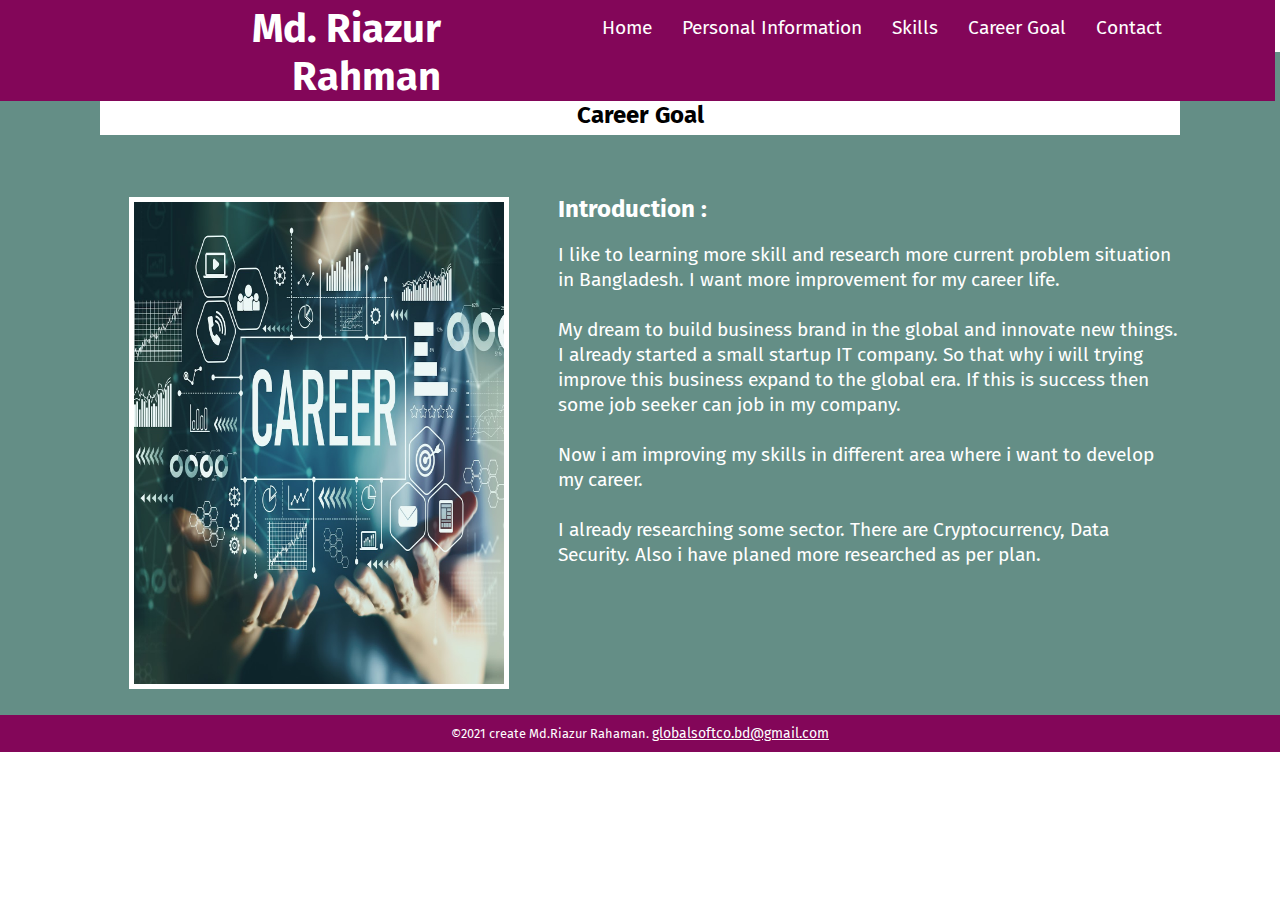
<file: carrer.html>
<!DOCTYPE html>
<html lang="en">
<head>
    <meta charset="UTF-8">
    <meta http-equiv="X-UA-Compatible" content="IE=edge">
    <meta name="viewport" content="width=riazur rahman, initial-scale=1.0">
    <title>Riazur Rahman</title>
    <!-- adding google font cdn here  -->
    <link rel="shortcut icon" href="images/riaz-tab-portfolio-logo.jpg" type="image/x-icon">
    <link href="https://fonts.googleapis.com/css2?family=Fira+Sans&family=Montserrat&family=Satisfy&display=swap" rel="stylesheet">
    <link rel="stylesheet" href="style.css">
</head>
<body>
     <!-- navbar starts here  -->
     <div class="navbar">
        <div class="nav-heading col-4">
            <a href="index.html">
                <h1>Md. Riazur Rahman</h1>
            </a>
        </div>
        <div class="navbar-menu col-8">
            <a href="index.html" >Home</a>
            <a href="personal information.html">Personal Information</a>
            <a href="skill.html">Skills 
            </a>     
            <a href="carrer.html">Career Goal</a>       
            <a href="contact.html">Contact</a>
        </div>
    </div>
    <!-- navbar ends here  -->
     <!-- about me div starts here  -->
     <div class="about-me" id="about-me-id">
         <div class="movies col-12">
            <h2 >Career Goal</h2>
        </div>
        <div class="aboutme-image col-5">
            <img src="images/career.jpg" alt="">
        </div>
        <div class="aboutme-desc col-7">
            <h2>Introduction :</h2>
                <p>
                    I like to learning more skill and research more current problem situation in Bangladesh. I want more improvement for my career life. <br> <br>

                    My dream to build business brand in the global and innovate new things. I already started a small startup IT company. So that why i will trying improve this business expand to the global era. If this is success then some job seeker can job in my company.<br> <br>

                    Now i am improving my skills in different area where i want to develop my career.<br> <br>

                    I already researching some sector. There are Cryptocurrency, Data Security. Also i have planed more researched as per plan. 
                    </p>
                </p>
        </div>

    </div>
    <!-- about me div ends here  -->

     <!-- footer div starts here  -->
     <div class="footer">          
        <div class="footer-desc col-12">
            &copy;2021 create Md.Riazur Rahaman. 
            <span style="text-decoration: underline;"><a href="mailto:globalsoftco.bd@gmail.com" target="_blank">
            globalsoftco.bd@gmail.com</a></span>
        </div>  
    </div>
    <!-- footer div ends here  -->
</body>
</html>
</file>
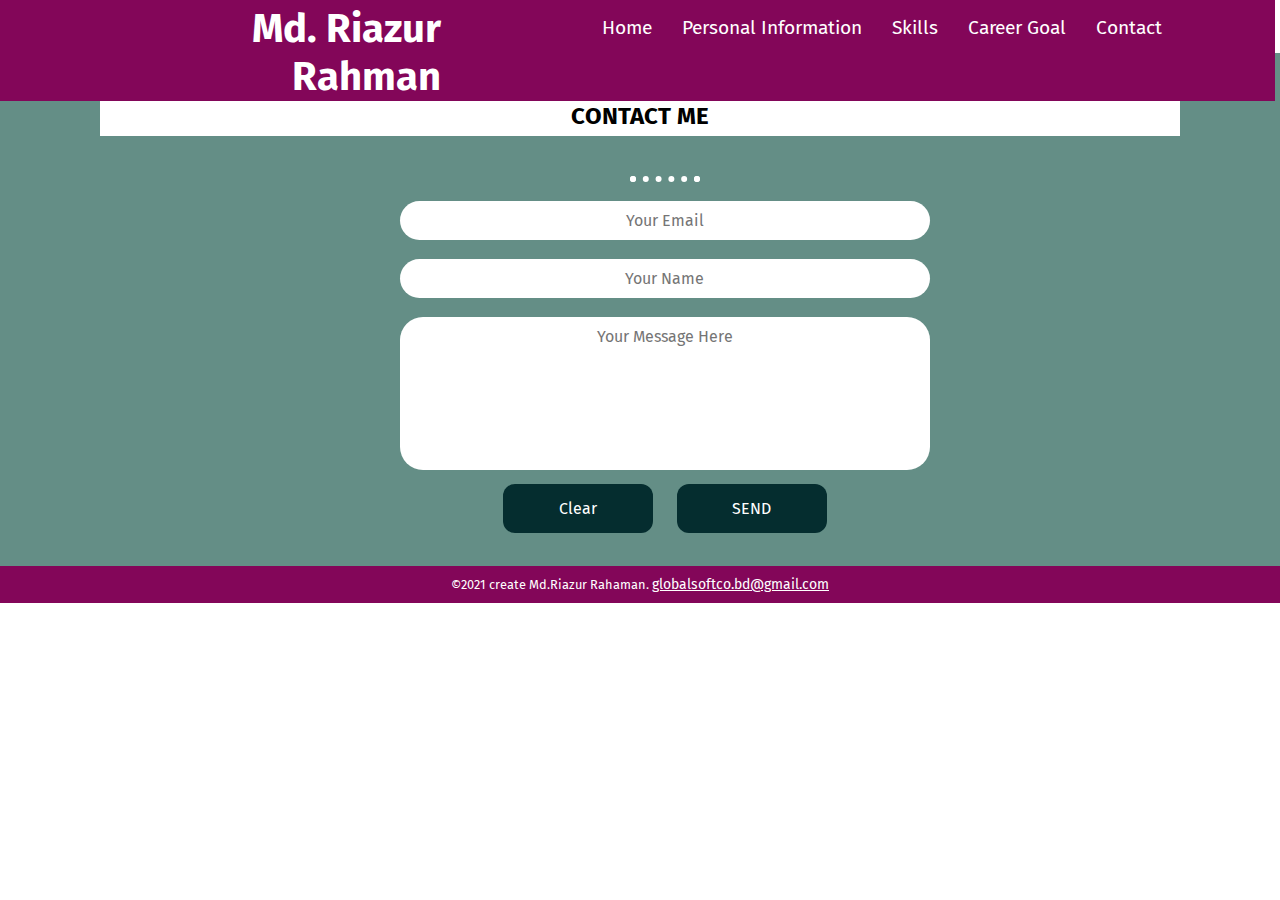
<file: contact.html>
<!DOCTYPE html>
<html lang="en">
<head>
    <meta charset="UTF-8">
    <meta http-equiv="X-UA-Compatible" content="IE=edge">
    <meta name="viewport" content="width=riazur rahman, initial-scale=1.0">
    <title>Riazur Rahman</title>
    <!-- adding google font cdn here  -->
    <link rel="shortcut icon" href="images/riaz-tab-portfolio-logo.jpg" type="image/x-icon">
    <link href="https://fonts.googleapis.com/css2?family=Fira+Sans&family=Montserrat&family=Satisfy&display=swap" rel="stylesheet">
    <link rel="stylesheet" href="style.css">
</head>
<body>
     <!-- navbar starts here  -->
     <div class="navbar">
        <div class="nav-heading col-4">
            <a href="index.html">
                <h1>Md. Riazur Rahman</h1>
            </a>
        </div>
        <div class="navbar-menu col-8">
            <a href="index.html" >Home</a>
            <a href="personal information.html">Personal Information</a>
            <a href="skill.html">Skills 
            </a>     
            <a href="carrer.html">Career Goal</a>       
            <a href="contact.html">Contact</a>
        </div>
    </div>
    <!-- navbar ends here  -->
 
     <!-- achievement-contact div starts here  -->
    <div class="achievement-contact">
        <div class="movies col-12">
            <h2>CONTACT ME</h2>
        </div>
        <div class="contact col-6" id="contact-me">
            
            <hr class="dotted-hr">
            <form action="mdriazur99@gmail.com " method="post" enctype="text/plain">
                <p><input type="email" placeholder="Your Email" name="email"></p>
                <p><input type="text" placeholder="Your Name" name="name"></p>
                <textarea placeholder="Your Message Here" name="message" cols="30" rows="7"></textarea>
                <button type="reset">Clear</button>
                <button type="submit">SEND</button>
             </form>
        </div>

     </div>
     <!-- achievement-contact div ends here  -->
 
     <!-- footer div starts here  -->
     <div class="footer">          
        <div class="footer-desc col-12">
            &copy;2021 create Md.Riazur Rahaman. 
            <span style="text-decoration: underline;"><a href="mailto:globalsoftco.bd@gmail.com" target="_blank">
            globalsoftco.bd@gmail.com</a></span>
        </div>  
    </div>
    <!-- footer div ends here  -->
</body>
</html>
</file>
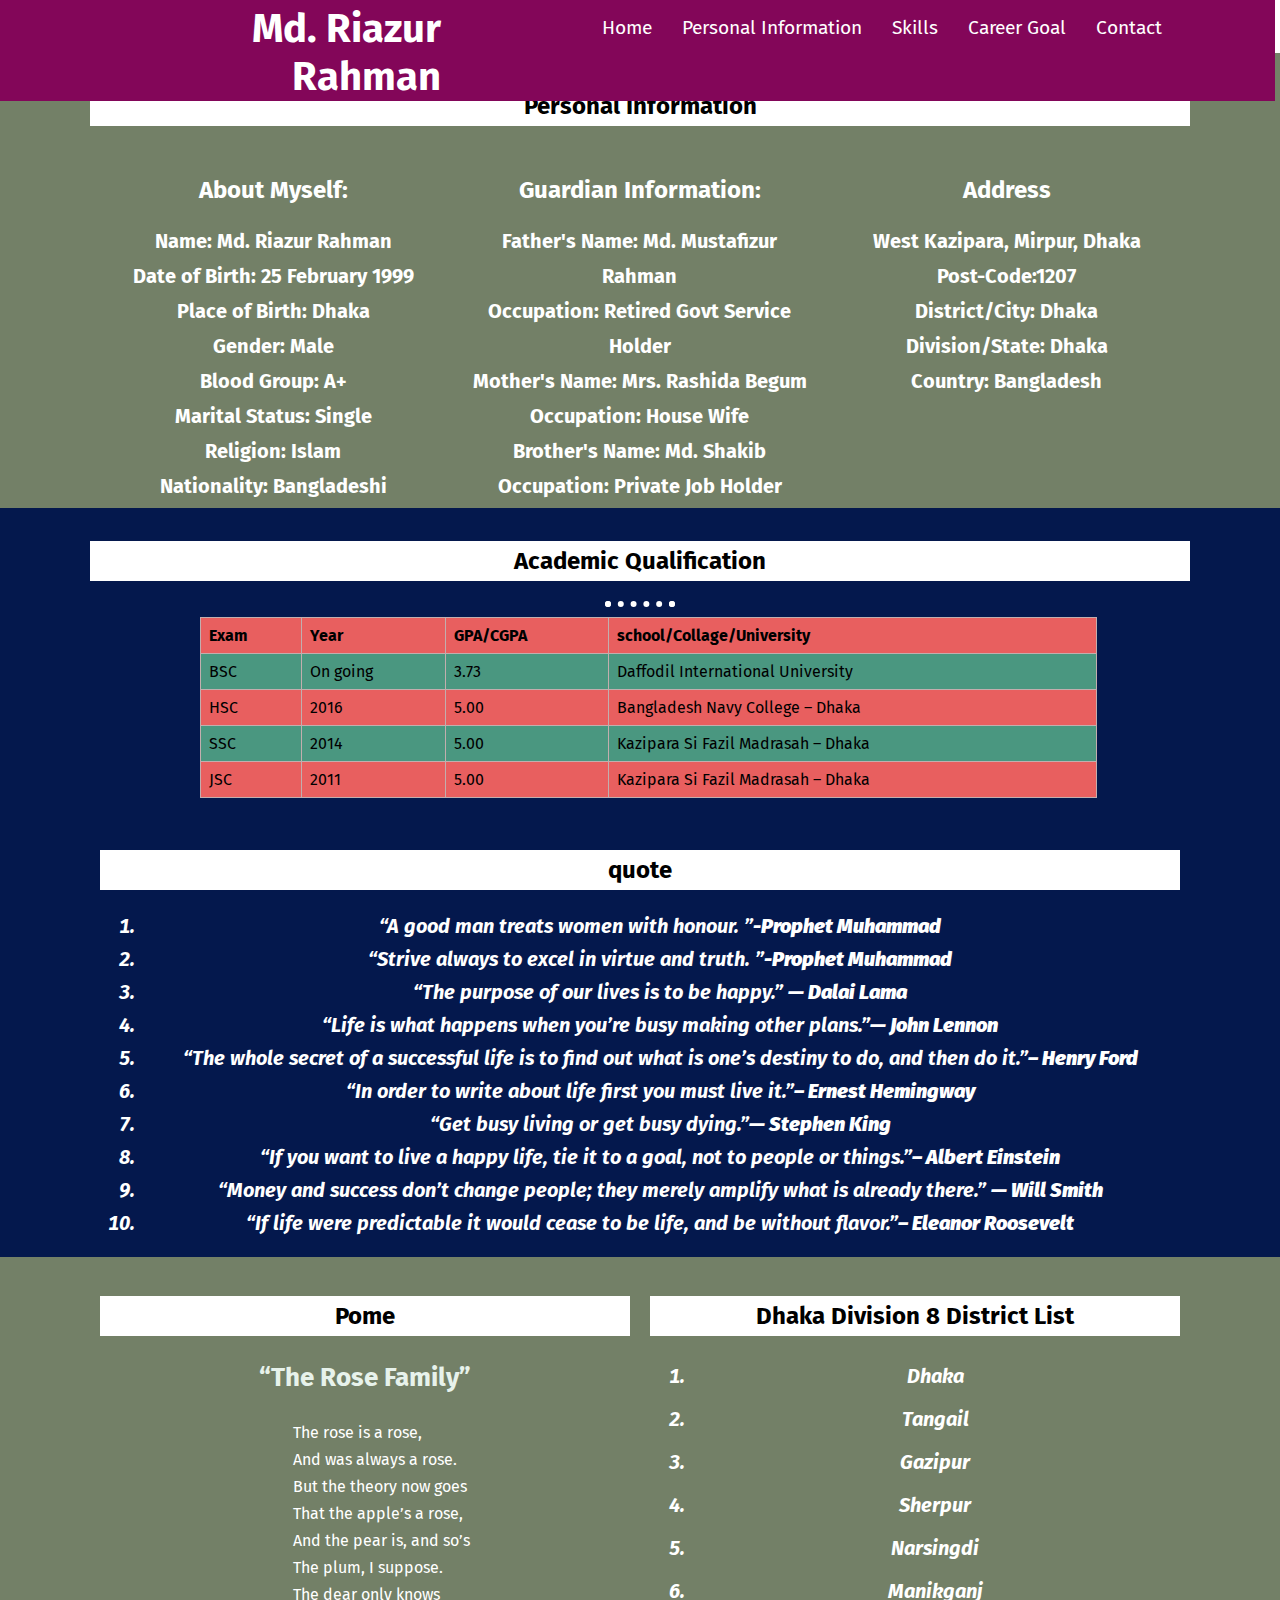
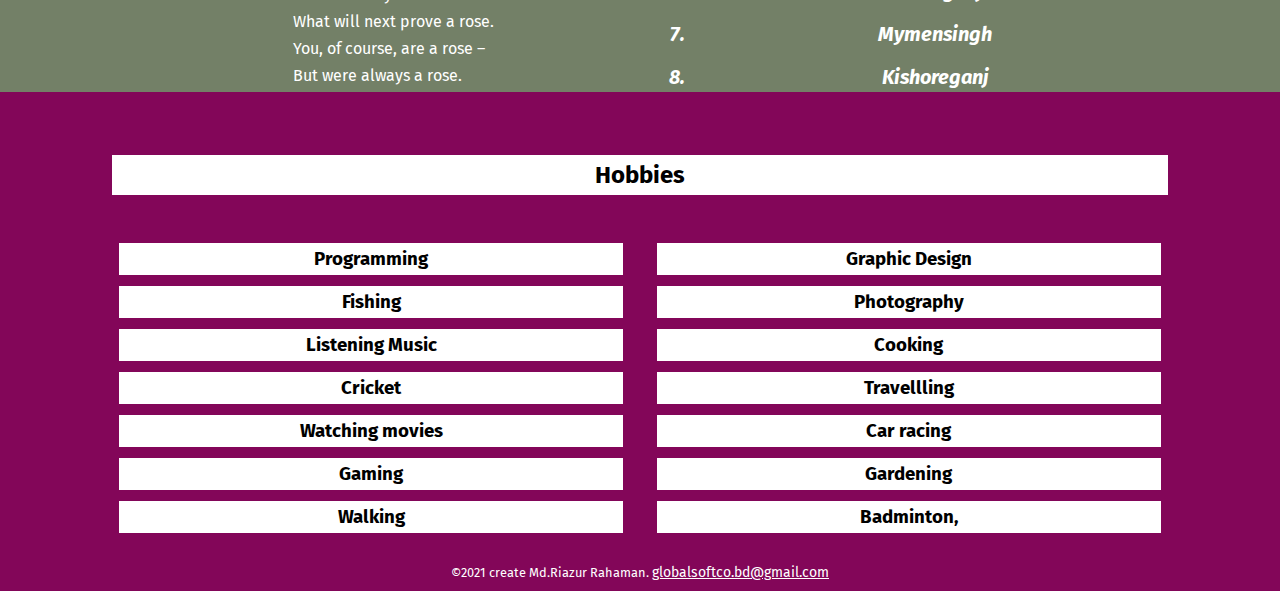
<file: personal information.html>
<!DOCTYPE html>
<head>
    <meta charset="UTF-8">
    <meta http-equiv="X-UA-Compatible" content="IE=edge">
    <meta name="viewport" content="width=riazur rahman, initial-scale=1.0">
    <title>Riazur Rahman</title>
    <!-- adding google font cdn here  -->
    <link rel="shortcut icon" href="images/riaz-tab-portfolio-logo.jpg" type="image/x-icon">
    <link href="https://fonts.googleapis.com/css2?family=Fira+Sans&family=Montserrat&family=Satisfy&display=swap" rel="stylesheet">
    <link rel="stylesheet" href="style.css">
</head>
<body>
     <!-- navbar starts here  -->
     <div class="navbar">
        <div class="nav-heading col-4">
            <a href="index.html">
                <h1>Md. Riazur Rahman</h1>
            </a>
        </div>
        <div class="navbar-menu col-8">
            <a href="index.html" >Home</a>
            <a href="personal information.html">Personal Information</a>
            <a href="skill.html">Skills 
            </a>     
            <a href="carrer.html">Career Goal</a>       
            <a href="contact.html">Contact</a>
        </div>
    </div>
    <!-- navbar ends here  -->

    <!-- Favorite quote div starts here  -->
    <div class="info-div" >
        <div class="movies ">
            <h2 >Personal Information</h2>
        </div>
        <div class="info col-4">
            <h2>About Myself:</h2>
           <h3>Name: Md. Riazur Rahman
            <br>
            Date of Birth: 25 February 1999
            <br>
            Place of Birth: Dhaka
            <br>
            Gender: Male
            <br>
            Blood Group: A+
            <br>
            Marital Status: Single
            <br>
            Religion: Islam
            <br>
            Nationality: Bangladeshi</h3>
        </div>
        <div class="info col-4">
            <h2>Guardian Information:</h2>
           <h3>Father's Name: Md. Mustafizur Rahman
            <br>
            Occupation: Retired Govt Service Holder
            <br>
            Mother's Name: Mrs. Rashida Begum
            <br>
            Occupation: House Wife <br>
            Brother's Name: Md. Shakib
            <br>
            Occupation: Private Job Holder
            </h3>
            
        </div>
        <div class="info col-4">
            <h2>Address</h2>
           <h3>West Kazipara, Mirpur, Dhaka
            <br>
            Post-Code:1207
            <br>
            District/City: Dhaka
            <br>
            Division/State: Dhaka
            <br>
            Country: Bangladesh
            </h3>
        </div>
    </div>
    <!-- Favorite quote div ends here  -->
        <!-- about me div starts here  -->
        <div class="education-table movies">
            <h2>Academic Qualification</h2>
            <hr class="dotted-hr">       
            <div class="education-class col-10">
                <table>
                    <tr>
                        <th>Exam</th>
                        <th>Year</th>
                        <th>GPA/CGPA</th>
                        <th>school/Collage/University</th>
                    </tr>
                    <tr>
                        <td>BSC</td>
                        <td>On going</td>
                        <td>3.73</td>
                        <td>Daffodil International University </td>
                    </tr>
                    <tr>
                        <td>HSC</td>
                        <td>2016</td>
                        <td>5.00</td>
                        <td> Bangladesh Navy College – Dhaka</td>
                    </tr>
                    <tr>
                        <td>SSC</td>
                        <td>2014</td>
                        <td>5.00</td>
                        <td>Kazipara Si Fazil Madrasah – Dhaka
                        </td>
                    </tr>
                    <tr>
                        <td>JSC</td>
                        <td>2011</td>
                        <td>5.00</td>
                        <td>Kazipara Si Fazil Madrasah – Dhaka</td>
                    </tr>
                </table>
            </div>
        </div>
        <!-- about me div ends here  -->

 
    <!-- Favorite Pomes div starts here  -->
    <div class="favorite-pomes-div" id="favorite-quote-id">
        <div class="favorite-quote-row movies col-12">
            <h2>quote</h2>
            <ol>
                <li><q>A good man treats women with honour. </q><b>-Prophet Muhammad</b></li>
                <li>
                    <q>Strive always to excel in virtue and truth. </q><b>-Prophet Muhammad</b>
                </li>
                <li>
                    <q>The purpose of our lives is to be happy.</q> <b>— Dalai Lama</b> 
                </li>
                <li>
                    <q>Life is what happens when you’re busy making other plans.</q><b>— John Lennon</b> 
                </li>
                <li>
                    <q>The whole secret of a successful life is to find out what is one’s destiny to do, and then do it.</q><b>– Henry Ford</b>
                </li>
                <li>
                    <q>In order to write about life first you must live it.</q><b>– Ernest Hemingway</b>
                </li>
                <li>
                    <q>Get busy living or get busy dying.</q><b>— Stephen King</b> 
                </li>
                <li>
                    <q>If you want to live a happy life, tie it to a goal, not to people or things.</q><b>– Albert Einstein</b> 
                </li>
                <li>
                    <q>Money and success don’t change people; they merely amplify what is already there.</q> <b>— Will Smith</b>
                </li>
                <li>
                    <q>If life were predictable it would cease to be life, and be without flavor.</q><b>– Eleanor Roosevelt</b>
                </li>
            </ol>
        </div>
        <div class="favorite-poem movies col-6">
            <h2>Pome</h2>
            <h3>
                <q>The Rose Family</q>   
            </h3>
            <pre>
                The rose is a rose,
                And was always a rose.
                But the theory now goes
                That the apple’s a rose,
                And the pear is, and so’s
                The plum, I suppose.
                The dear only knows
                What will next prove a rose.
                You, of course, are a rose –
                But were always a rose.
                </pre>
        </div>
        <div class="movies col-6">
            <h2>Dhaka Division 8 District List</h2>
            <ol>
                <li>Dhaka</li>
                <li>Tangail</li>
                <li>Gazipur </li>
                <li>Sherpur</li>
                <li>Narsingdi</li>
                <li>Manikganj</li>
                <li>Mymensingh</li>
                <li>Kishoreganj</li>
            </ol>
        </div>
  

    </div>
    <!-- Favorite quote div ends here  -->
   


    <!-- Hobbies div starts here  -->
    <div class="hobbies-div" id="favorite-quote-id">
        <div class="movies col-12">
            <h2>Hobbies </h2>
        </div>    
        <div class="hobbies col-6">
            <h3>Programming</h3>
            <h3>Fishing</h3>
            <h3>Listening Music</h3>
            <h3>Cricket</h3>
            <h3>Watching movies </h3>
            <h3>Gaming</h3>
            <h3>Walking</h3>
        </div>
        <div class="hobbies col-6">
            <h3>Graphic Design</h3>
            <h3>Photography</h3>
            <h3>Cooking</h3>
            <h3>Travellling</h3>
            <h3>Car racing </h3>
            <h3>Gardening</h3>
            <h3>Badminton, </h3>
        </div>

    </div>
    <!-- hobbies div ends here  -->

     <!-- footer div starts here  -->
     <div class="footer">          
        <div class="footer-desc col-12">
            &copy;2021 create Md.Riazur Rahaman. 
            <span style="text-decoration: underline;"><a href="mailto:globalsoftco.bd@gmail.com" target="_blank">
            globalsoftco.bd@gmail.com</a></span>
        </div>  
    </div>
    <!-- footer div ends here  -->

</body>
</html>
</file>
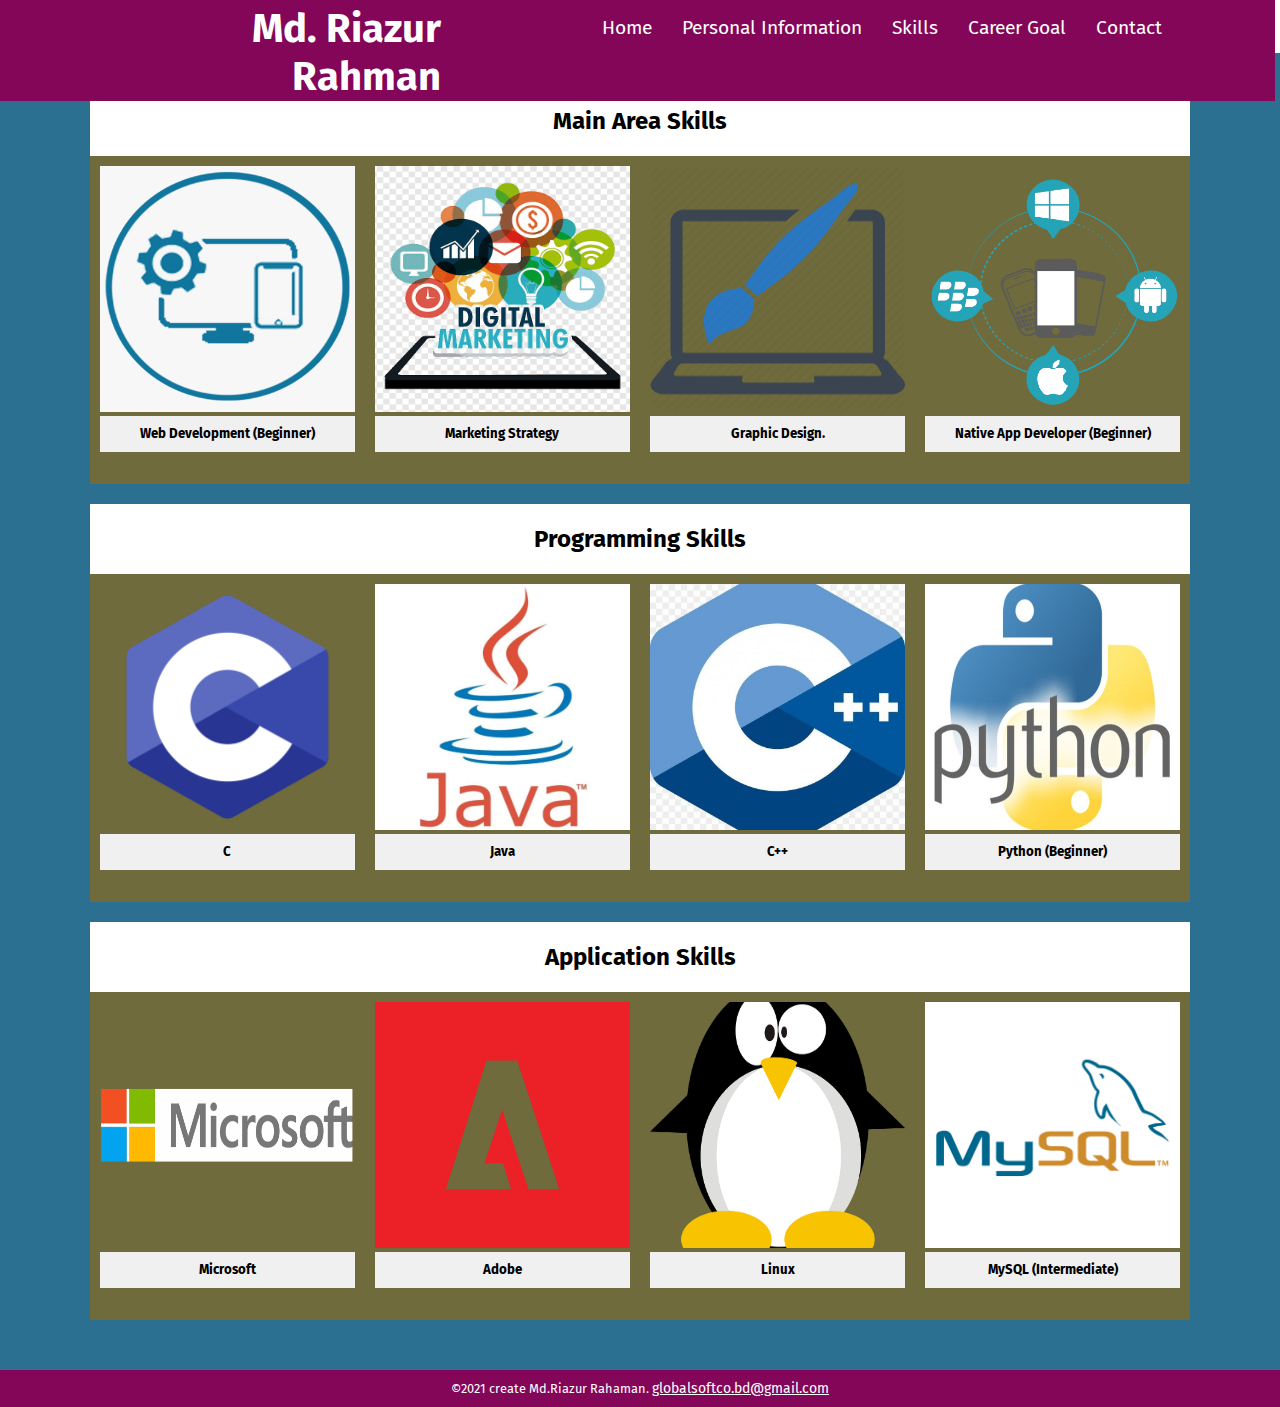
<file: skill.html>
<!DOCTYPE html>
<html lang="en">
    <head>
        <meta charset="UTF-8">
        <meta http-equiv="X-UA-Compatible" content="IE=edge">
        <meta name="viewport" content="width=riazur rahman, initial-scale=1.0">
        <title>Riazur Rahman</title>
        <!-- adding google font cdn here  -->
        <link rel="shortcut icon" href="images/riaz-tab-portfolio-logo.jpg" type="image/x-icon">
        <link href="https://fonts.googleapis.com/css2?family=Fira+Sans&family=Montserrat&family=Satisfy&display=swap" rel="stylesheet">
        <link rel="stylesheet" href="style.css">
    </head>
<body>
     <!-- navbar starts here  -->
     <div class="navbar">
        <div class="nav-heading col-4">
            <a href="index.html">
                <h1>Md. Riazur Rahman</h1>
            </a>
        </div>
        <div class="navbar-menu col-8">
            <a href="index.html" >Home</a>
            <a href="personal information.html">Personal Information</a>
            <a href="skill.html" >Skills 
            </a>     
            <a href="carrer.html">Career Goal</a>       
            <a href="contact.html">Contact</a>
        </div>
    </div>
    <!-- navbar ends here  -->
     <!-- certificate div starts here  -->
    <div class="certificate" id="certificate-id">
        <div class="row">
            <div class="certificate-heading">
                    <h2>Main Area Skills
                    </h2>
            </div>
            <div class="all-subjects">
                <div class="row">
                    <div class="subject-card col-3 col-s-6"> 
                        <img src="images/skill Web Development (Beginner).png" alt="skill Web Development ">
                        <h5>Web Development (Beginner)
                        </h5>
                    </div>

                    <div class="subject-card col-3 col-s-6"> 
                        <img src="images/skill Marketing Strategy.png" alt="ip addressing cover">
                        <h5>Marketing Strategy  
                        </h5>
                    </div>
                    <div class="subject-card col-3 col-s-6"> 
                        <img src="images/skill Graphic Design.png" alt="ip addressing cover">
                        <h5>Graphic Design.
                        </h5>
                    </div>
                    <div class="subject-card col-3 col-s-6"> 
                        <img src="images/skill Native App Developer (Beginner).png" alt="ip addressing cover">
                        <h5>Native App Developer (Beginner)
                        </h5>
                    </div>
            </div>
            </div>
        </div>
        <div class="row">
            <div class="certificate-heading">
                <h2>Programming Skills
                </h2>
             </div>
            <div class="all-subjects">
                <div class="row">
                    <div class="subject-card col-3 col-s-6"> 
                        <img src="images/c1.png" alt="C">
                        <h5>C
                        </h5>
                    </div>
    
                    <div class="subject-card col-3 col-s-6"> 
                        <img src="images/j1.jpg" alt="Java">
                        <h5>Java
                        </h5>
                    </div>
                    <div class="subject-card col-3 col-s-6"> 
                        <img src="images/c++.jpg" alt="c++">
                        <h5>C++
                        </h5>
                    </div>
                    <div class="subject-card col-3 col-s-6"> 
                        <img src="images/p.jpg" alt="Python">
                        <h5>Python (Beginner)
                        </h5>
                    </div>
            </div>
            </div>
        </div>

        <div class="row">
            <div class="certificate-heading">
                <h2>Application Skills
                </h2>
            </div>
            <div class="all-subjects">
                <div class="row">
                    <div class="subject-card col-3 col-s-6"> 
                        <img src="images/m.png" alt="Microsoft ">
                        <h5>Microsoft 
                        </h5>
                    </div>

                    <div class="subject-card col-3 col-s-6"> 
                        <img src="images/a.png" alt="Adobe">
                        <h5>Adobe  
                        </h5>
                    </div>
                    <div class="subject-card col-3 col-s-6"> 
                        <img src="images/l.png" alt="Linux">
                        <h5>Linux 
                        </h5>
                    </div>
                    <div class="subject-card col-3 col-s-6"> 
                        <img src="images/my.png" alt="MySQL (Intermediate)">
                        <h5>MySQL (Intermediate)
                        </h5>
                    </div>
            </div>
            </div>
        </div>
    </div>
    <!-- certificate div ends here  -->
    
     <!-- footer div starts here  -->
     <div class="footer">          
        <div class="footer-desc col-12">
            &copy;2021 create Md.Riazur Rahaman. 
            <span style="text-decoration: underline;"><a href="mailto:globalsoftco.bd@gmail.com" target="_blank">
            globalsoftco.bd@gmail.com</a></span>
        </div>  
    </div>
    <!-- footer div ends here  -->
</html>
</file>
<file: style.css>
/*for mobile devices */
*{
    box-sizing: border-box;
    font-family: 'Fira Sans', sans-serif;   
}
body{
    margin: 0;
 }

h1{  
    font-size: 2.5rem;
    text-align: center;
}

h2{    
    font-size: 1.5rem;
    text-align: center;
}

 a{
    color: white;
    font-size: 1.2rem;
    text-decoration: none; 
 }

p{
    font-size: 1.2rem;    
    text-align: justify;          
}

.dotted-hr {
	border: dotted 6px white;
	border-bottom: none;
	margin: 0px auto;
	width: 70px;
}


/* column design for mobile phones starts here */
[class*="col-"] {
    float: left;
    padding: 10px;
}

/* For mobile phones: */
[class*="col-"] {
    width: 100%;
}
/* For desktop: */
.col-1 {width: 8.33%;}
.col-2 {width: 16.66%;}
.col-3 {width: 25%;}
.col-4 {width: 33.33%;}
.col-5 {width: 41.66%;}
.col-6 {width: 50%;}
.col-7 {width: 58.33%;}
.col-8 {width: 66.66%;}
.col-9 {width: 75%;}
.col-10 {width: 83.33%;}
.col-11 {width: 91.66%;}
.col-12 {width: 100%;}
/* column design for mobile phones ends here */


/* navbar design starts here  */
.navbar {
	background-color: #40868b;
	padding: 0 7%;
	text-align: center;
	position: fixed;
	top: 0;
	left: 0;
	width: 100%;
	background: #830659;
	z-index: 9999;
	margin: -5px;
}
.nav-logo {
    padding: 0 10px;
}
.nav-heading {
    padding: 0 10px;
}
 .nav-heading h1{
    color: white; 
    margin: 0;    
    padding-top: 10px;   
 }

 .navbar-menu{
     display: flex;
     flex-direction: column;  
     padding: 0 10px;
 }
.navbar-menu a{      
     margin: 7px 0px;  
     padding: 10px;      
 }
 .navbar-menu a:hover{
	border-bottom: 5px solid#000;
    color: #000;
    border-radius: 0;
    background: #fff;
    /* text-decoration: underline; */
 }
 .navbar::after {
    content: "";
    clear: both;
    display: table;
}
/* navbar designing starts here */
.nav-logo{
    text-align: left;
}
.nav-heading h1{
    text-align: right;    
}
.navbar-menu{            
    flex-direction: row;
    justify-content: flex-end;
}

.navbar-menu a {
	text-decoration: none;
	color:#fff;
	padding: 5px 10px;
	margin: 16px 3px 9px 7px;
	font-size: 1.2rem;
}
/* navbar design ends here  */


/* profile design starts here  */
.profile {
	position: relative;
	padding: 100px 0 20px 0;
	text-align: center;
}
.profile-desc h1 {
	font-size: 4rem;
	margin: 0;
	color: #fff;
	font-style: italic;
	padding-top: 12px;
}
.welcome {
	background: #76B8F7;
	padding: 15px 0 0 0;
}
.welcome h1 {
    font-style: italic;
    color: #F0F0F0;
    font-size: 75px;
}   
.profile::after{
    content: '';
    clear: both;
    display: table;
}
/* profile design ends here  */
/* certificate div design starts here  */

.certificate {
	background-color: #2b6f91;
	padding: 1% 7%;
	padding-bottom: 50px;
	margin: 53px 0 0px 0;
}
.subject-card.col-3.col-s-6 {
	background: #6f6b3c;
}
.certificate-heading {
     background-color: white; 
     padding: 1px 0;
     margin-top: 20px;
}
.certificate-heading a h2{
    width: 100%;
    color: black; 
    margin: 10px 0 0 0;
    text-transform: uppercase;
}
.certificate-heading .dotted-hr{
    border:solid 3px black;
    border-bottom: none;
    margin:  0 auto 15px auto;
    width: 250px;
}
.certificate-heading p {
    width: 96%;
    margin: 0 2% 10px 2%;
    color: #000;
    padding: 5px 0;
    text-align: center;
    background-color: #F0F0F0;
}

.subject-card img {
	width: 100%;
	height: 246px;
}
.subject-card h5 {
    width: 100%;
    background-color: #F0F0F0;
    margin-top: 0px;
    text-align: center;
    padding: 10px 0;
}
.row::after{
    clear: both;
    content: '';
    display: table;
}

.about-me {
	background-color: #648e86;
	color: white;
	font-family: 'Montserrat', sans-serif;
	padding: 1% 7%;
	text-align: center;
	margin-top: 52px;
}
.about-div {
    background-color: #648e86;
    color: white;
    font-family: 'Montserrat', sans-serif;
    padding: 1% 7%;
    text-align: center;
    margin-top: 0;
}
.about-me p{  
    /* font-size: 1rem;  */
    text-align: center;   
}
.aboutme-image img {
	height: 492px;
	width: 380px;
    border: 5px solid white;
}
.aboutme-desc a{
    font-size: 1.2rem;
}
.aboutme-image {
	margin-top: 22px;
}
.aboutme-desc h2 {
   text-align: left;
}
.aboutme-desc p{
    text-align: left;
    font-size: 1.2rem;
    line-height: 25px;
}
.aboutme-desc p a {
    color: blue;
}
/* about-me designing ends here  */

.about-me::after{
    clear: both;
    content: '';   
    display: table;
}
/* about me ends here  */
.info-div {
	width: 100%;
	height: 455px;
	background-color: #738067;
	color: white;
	font-family: 'Montserrat', sans-serif;
	padding: 1% 7%;
	margin: 53px 0 0 0;
}
.info h3 {
    text-align: center;
    font-size: 20px;
    line-height: 35px;
}
/* favorite-info div starts here  */
.movies ol li {
	line-height: 40px;
	font-size: bold;
	font-style: italic;
	font-weight: 700;
	line-height: 43px;
	color: #fff;
	font-size: 20px;
}
.movies h2 {
	background: #fff;
	color: #000;
	line-height: 40px;
}
.movies ol {
	text-align: center;
}
.mcover-table h2 {
    background: #fff;
	color: #000;
	line-height: 40px;
	width: 108%;
}
.favorite-info {
	width: 100%;
	height: 606px;
	background-color: #d2c4a1;
	color: white;
	font-family: 'Montserrat', sans-serif;
	padding: 1% 7%;
	margin: 5px 0;
}

.favorite-quote {
	background-color: #738067;
	height: 445px;
	color: white;
	font-family: 'Montserrat', sans-serif;
	padding: 1% 7%;
	text-align: center;
}
.favorite-quote-row ol li {
	text-align: center;
	line-height: 33px;

}
.favorite-poem h3 {
    color:#fff;
}
.favorite-poem pre {
	color: #fff;
	margin: 0 0 0 129px;
}

.favorite-pomes-div {
	background-color: #04184d;
	height: 450px;
	color: white;
	font-family: 'Montserrat', sans-serif;
	padding: 1% 7%;
	text-align: center;
}
.favorite-poem pre {
	text-align: left;
	line-height: 27px;
}
.favorite-poem h3 {
	color: #e7f2eb;
	font-size: 26px;
}
.education-table {
	background-color: #04184d;
	height: 299px;
	color: white;
	font-family: 'Montserrat', sans-serif;
	padding: 1% 7%;
	text-align: center;
}
.education-class table {
    font-family: arial, sans-serif;
    border-collapse: collapse;
    width: 100%;
    margin:0 20px 5px 100px;

  }
table,td, th {
    border: 1px solid #c2aeae;
    text-align: left;
    padding: 8px;
    color: #000;
  }
tr:nth-child(2n+1) {
	background-color: #e85f5f;
}
  tr:nth-child(even) {
    background-color: #4a9780;
}
  
/* hobbies-div starts here  */
.hobbies-div {
	background-color: #738067;
	height: 435px;
	color: white;
	font-family: 'Montserrat', sans-serif;
	padding: 1% 8%;
}
.hobbies img {
	width: 257px;
	height: 272px;
	margin: 4px 7px;
}
.hobbies h3 {
	background-color: #fff;
	color: #000;
	line-height: 32px;
	text-align: center;
	margin: 8px 7px 11px 7px;
}
/* hobbies-div ends here  */
/* professional experience div starts here  */
.professional-experience{
    padding: 1% 0%;      
}

.professional-experience .card{
    background-color: #a39e9e;
    border-radius: 5px;
    padding-bottom: 20px;
    transition: 0.3s;
    height: 890px;    
}
.card:hover {   
    box-shadow: 0 4px 8px 5px black;
}

.card-icon{
    text-align: center;
}
.card-icon img{
    margin-top: 20px;
    width: 100px;
}
.rounded-img{
    border: 5px solid white;
    border-radius: 50%;   
    padding: 15px;   
}

.card-title h2{
    background-color: #616161 ;
    color: white;
    padding: 10px;
    text-align: center;
}

.skills-container{
    padding-right: 45px;
}

/* progress bar for skill div starts here  */
.skills-container li{
    font-weight: bolder;
    list-style: none;
    margin: 30px 10px;
    position: relative;
    text-transform: uppercase;  
}

.skills-container li::before{
    content: '';
    position: absolute;
    top: calc(100% + 5px);
    left: 0;
    width: 100%;
    height: 10px;
    background-color: rgb(86, 86, 153, .5);
    border-radius: 1000px;
}

.skills-container li::after{
    content: '';
    position: absolute;
    top: calc(100% + 5px);
    left: 0;
    width: 0;
    height: 10px;
    background-color: rgb(86, 86, 153, 1);
    border-radius: 1000px;
    animation-duration: 3s;
    animation-delay: 2s;
    animation-timing-function: linear;
    animation-fill-mode: forwards;
    /* animation-direction: alternate; */
    animation-iteration-count: 3;
}


.skills-container li.html::after{
   animation-name: html;
}

.skills-container li.css::after{
   animation-name: css;
}
/* progress bar for skill div starts here  */
.professional-experience::after{
    clear: both;
    content: '';   
    display: table;
}
/* professional-experience div ends here  */
/* achievement-contact div starts here  */
.achievement-contact {
	padding: 1% 7%;
	background-color: #648E86;
	color: white;
	margin: 53px 0 0 0;
}
.contact{
    text-align: center;
    margin: 0 300px;
}
.contact input, textarea {
	width: 100%;
	padding: 10px;
	font-size: 1rem;
	text-align: center;
	border: none;
	border-radius: 23px;
	resize: none;
}
.contact button{           
    border: none;
    border-radius: 12px;
    background-color: #052d2f; 
    color: white;
    cursor: pointer;
    font-size: 1rem;
    margin: 10px; 
    padding: 15px;
    width: 100px;   
}
.achievement-contact::after{
    content: '';
    clear: both;
    display: table;
}
/* achievement-contact div ends here  */
/* footer div starts here  */
.footer {
	background-color: #830659;
	color: white;
	text-align: center;
	font-size: 0.8rem;
}
.footer span a {
    font-size: 14px;
}
.footer::after{
    content: '';
    display: table;
    clear: both;
}

/* professional-experience designing starts here  */
.professional-experience{
    padding: 1% 5%;      
}

/* .professional-experience .card{
   height: 100vh;    
} */
/* professional-experience designing ends here  */

/* achievement-contact div designing starts here  */
.contact button{           
    width: 150px;   
}
.contact-links{
    text-align: center; 
    position: relative;     
} 
.btn{
    margin: 5px;
    width: 80px;
}
.achievement{
    padding-right: 50px;
}
/* achievement-contact div designing ends here  */

/* footer designing starts here */
.footer-menu{
    margin-top: 12px;
}

.footer-menu a{
    display: inline;
    font-size: 1rem;
    margin: 10px;
}
/* footer designing ends here */
</file>
